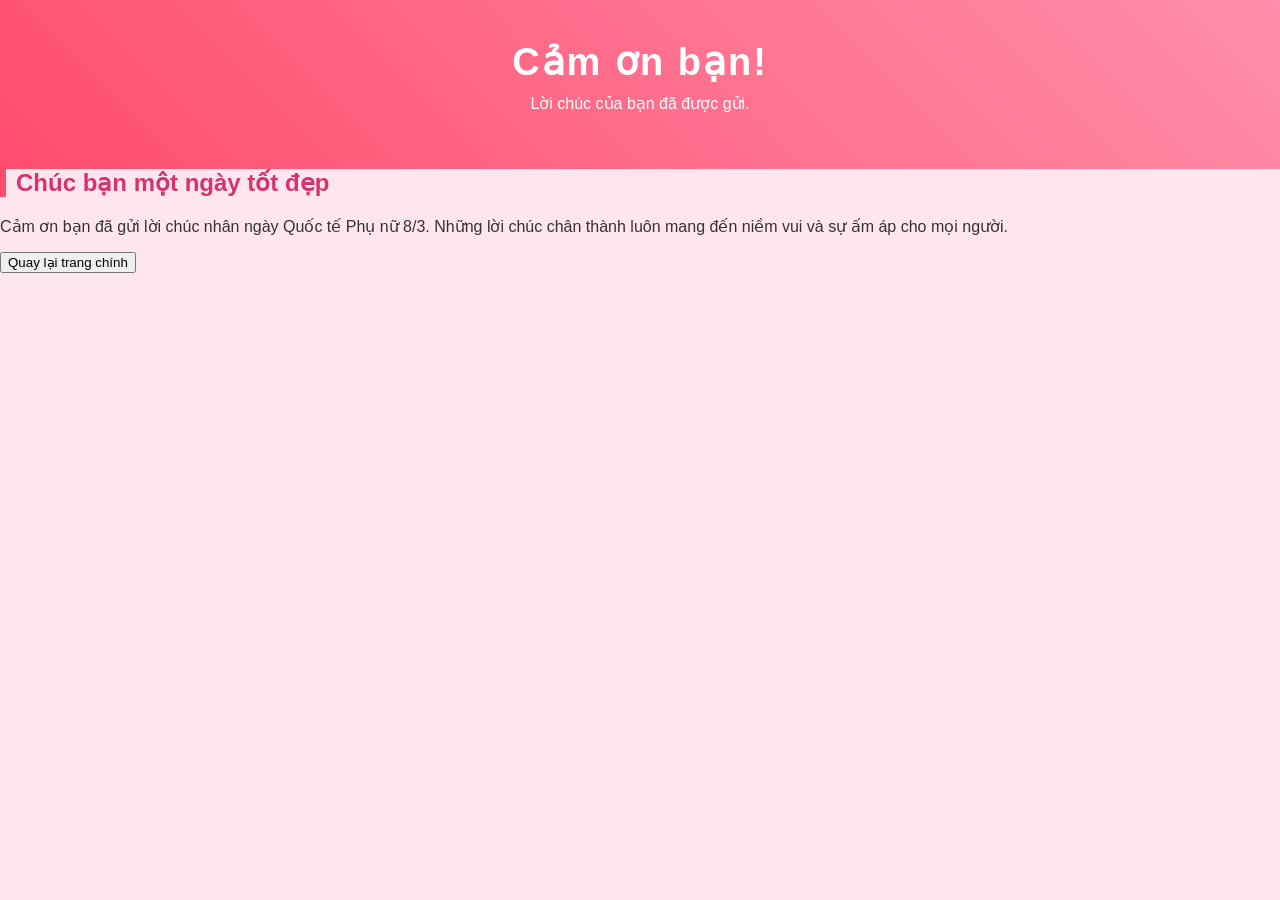
<file: camon.html>
<!DOCTYPE html>
<head>
<meta charset="UTF-8">
<title>Cảm ơn</title>
<link rel="stylesheet" href="happy women's day.css">
</head>

<body>

<header>
<h1>Cảm ơn bạn!</h1>
<p>Lời chúc của bạn đã được gửi.</p>
</header>

<section class="thank-box">

<h2>Chúc bạn một ngày tốt đẹp</h2>

<p>
Cảm ơn bạn đã gửi lời chúc nhân ngày Quốc tế Phụ nữ 8/3.
Những lời chúc chân thành luôn mang đến niềm vui
và sự ấm áp cho mọi người.
</p>

<a href="happy women's day.html">
<button>Quay lại trang chính</button>
</a>

</section>

</body>
</html>
</file>
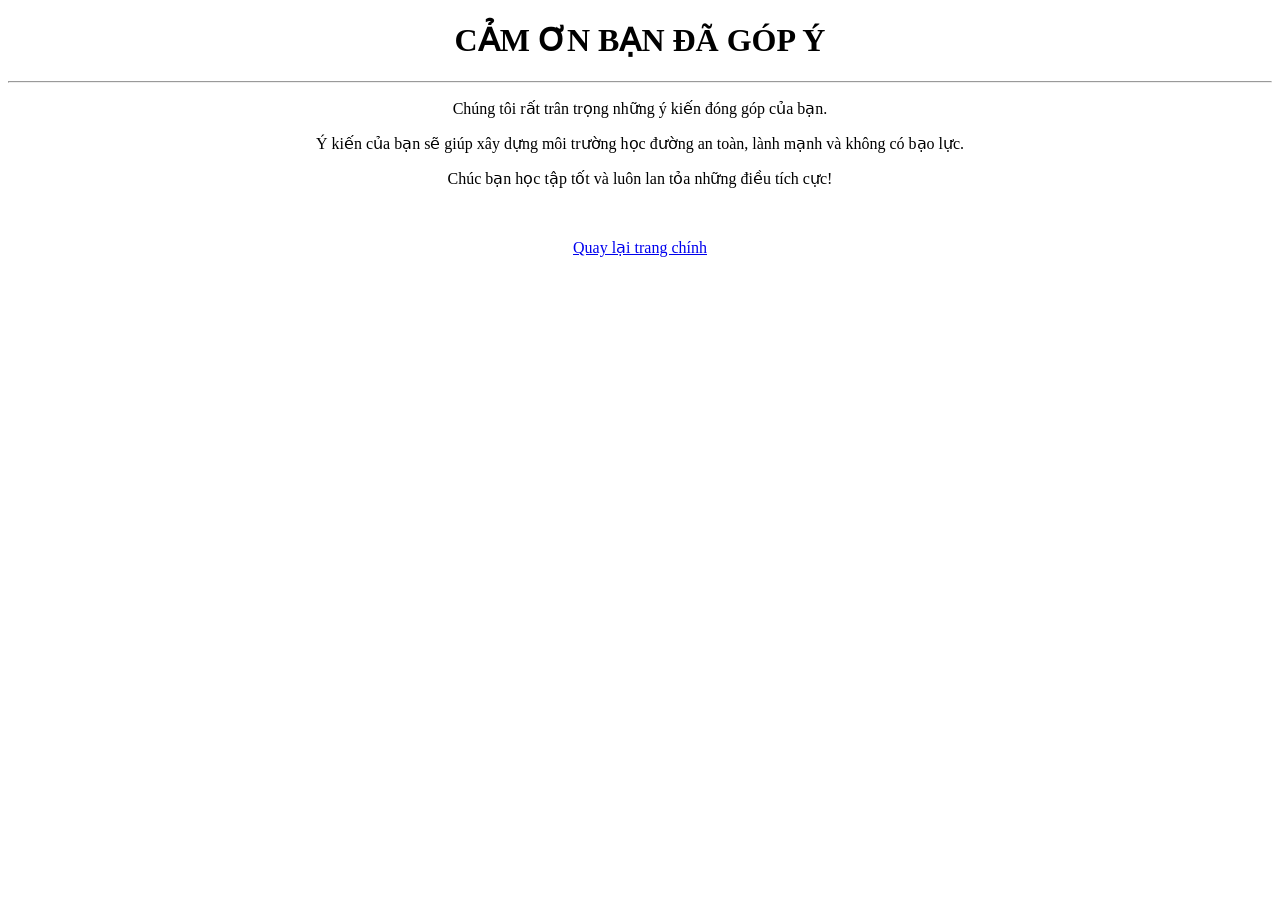
<file: gopy.html>
<!DOCTYPE html>
<html>
<head>
    <meta charset="UTF-8">
    <title>Cảm ơn góp ý</title>
</head>

<body>

<h1 align="center">CẢM ƠN BẠN ĐÃ GÓP Ý</h1>
<hr>

<p align="center">
Chúng tôi rất trân trọng những ý kiến đóng góp của bạn.
</p>

<p align="center">
Ý kiến của bạn sẽ giúp xây dựng môi trường học đường
an toàn, lành mạnh và không có bạo lực.
</p>

<p align="center">
Chúc bạn học tập tốt và luôn lan tỏa những điều tích cực!
</p>

<br>

<p align="center">
<a href="bao luc hoc duong.html">Quay lại trang chính</a>
</p>

</body>
</html>
</file>
